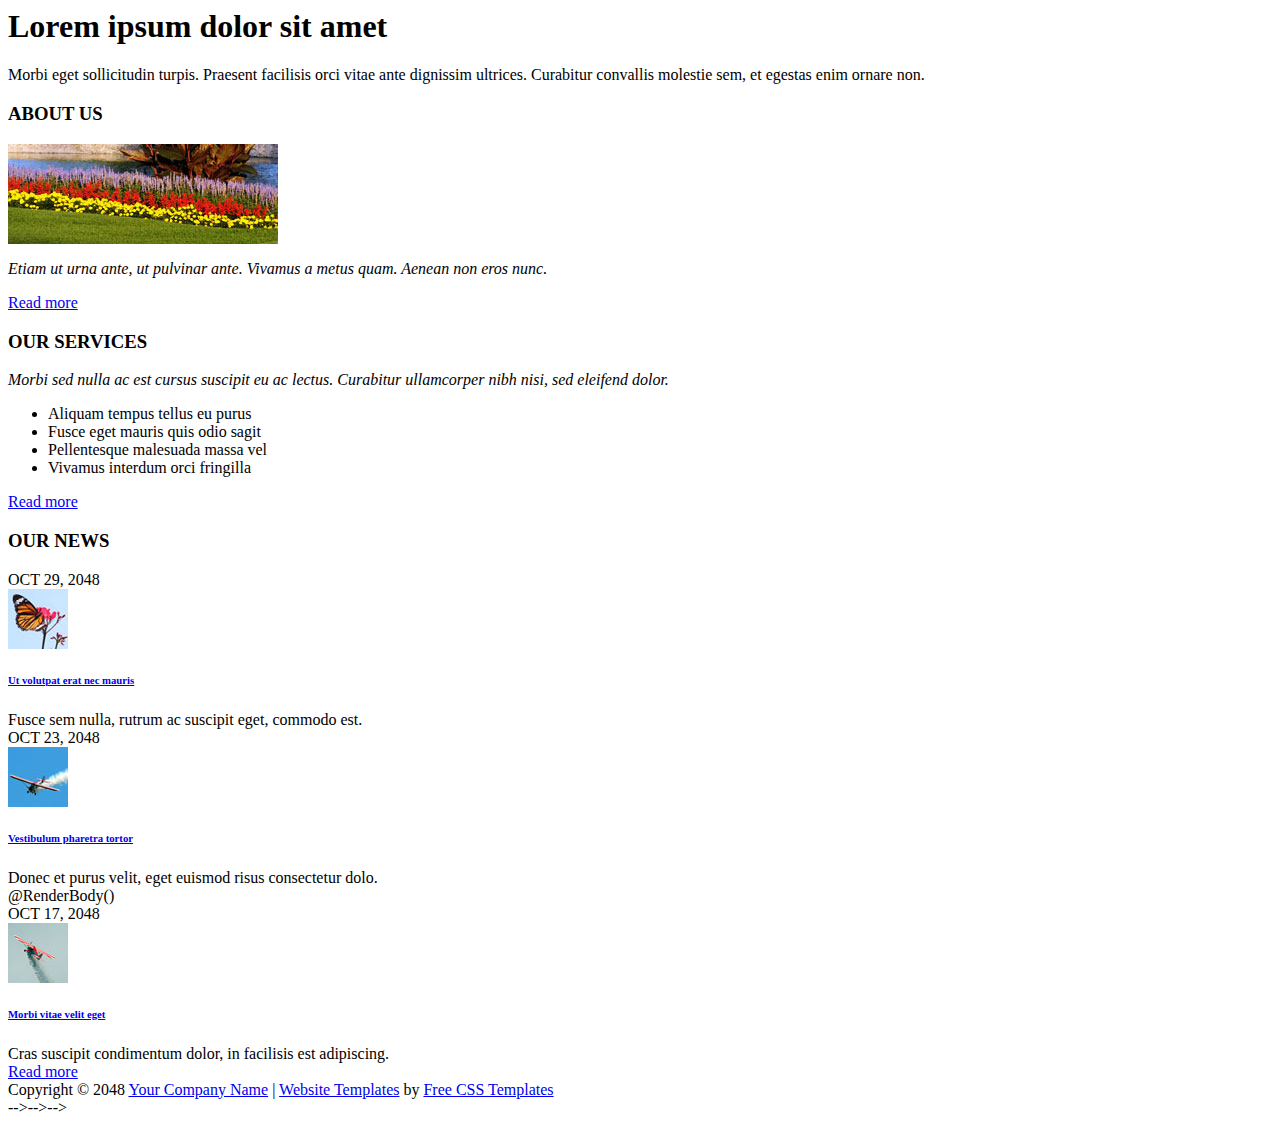
<file: source/SocialGoal/Content/templatemo_329_blue_urban/index.html>
﻿<!--<!--<!--<!DOCTYPE html PUBLIC "-//W3C//DTD XHTML 1.0 Transitional//EN" "http://www.w3.org/TR/xhtml1/DTD/xhtml1-transitional.dtd">
<html xmlns="http://www.w3.org/1999/xhtml">
<head>
<meta http-equiv="Content-Type" content="text/html; charset=utf-8" />
<title>Blue Urban, Free CSS Template</title>
<meta name="keywords" content="Blue Urban, Free CSS Template" />
<meta name="description" content="Blue Urban, Free CSS Template by templatemo.com" />
<link href="templatemo_style.css" rel="stylesheet" type="text/css" />

</head>
<body>

<div id="templatemo_wrapper">
	
    <div id="templatemo_header">
    
   		<div id="site_title">
            <h1><a href="http://www.templatemo.com">BLUE<strong>URBAN</strong><span>YOUR TAGLINE GOES HERE</span></a></h1>
        </div> <!-- end of site_title -->
        
        <div id="templatemo_menu">
            <!--<ul>
                <li><a href="index.html" class="current">Home</a></li>
                <li><a href="services.html">Services</a></li>
                <li><a href="news.html">News</a></li>
                <li><a href="about.html">About us</a></li>
                <li><a href="contact.html">Contact</a></li>
            </ul>    	-->
        </div> <!-- end of templatemo_menu -->
    
    </div>
    
    <div id="templatemo_middle">
    
    	<h1>Lorem ipsum dolor sit amet</h1>
        <p>Morbi eget sollicitudin turpis. Praesent facilisis orci vitae ante dignissim ultrices. Curabitur convallis molestie sem, et egestas enim ornare non.</p>
        <div class="learn_btn"><a href="#"></a></div>
    
    </div>
    
    <div id="templatemo_content">
    
    	<div class="col_w300">
		
            <h3>ABOUT US</h3>
            <div class="image_wrapper"><img src="images/templatemo_image_01.jpg" alt="Image 01" /></div>
          	<p><em>Etiam ut urna ante, ut pulvinar ante. Vivamus a metus quam. Aenean non eros nunc. </em></p>
            <!--<p align="justify">Blue Urban is a <a href="http://www.templatemo.com" target="_parent">free CSS template</a> from <a href="http://www.templatemo.com" target="_parent">templatemo.com</a> website. You may use this template in your websites. Credit goes to <a href="http://www.photovaco.com/" target="_blank">Free Photos</a> for photos. </p>
            <p align="justify">Sed nec nisl vitae tellus mattis tristique a quis nunc. Morbi nisi est, vehicula nec imper diet at, congue ornare lorem. Ut diam arcu, molestie sed sagittis ut sed. Validate <a href="http://validator.w3.org/check?uri=referer" rel="nofollow"><strong>XHTML</strong></a> &amp; <a href="http://jigsaw.w3.org/css-validator/check/referer" rel="nofollow"><strong>CSS</strong></a>.</p>-->
          <div class="btn_more"><a href="about.html">Read more</a></div>
        </div>
    
        <div class="col_w300">
		
            <h3>OUR SERVICES</h3>
          	<p><em>Morbi sed nulla ac est cursus suscipit eu ac lectus. Curabitur  ullamcorper nibh nisi, sed eleifend dolor.</em></p>
           <!-- <p align="justify">Lorem ipsum dolor sit amet, consectetur adipiscing elit. Morbi eget sollicitudin turpis. Praesent facilisis orci vitae ante dignissim ultrices. Curabitur convallis molestie sem, et egestas enim ornare non. Donec tincidunt neque a ante bibendum iaculis.</p>-->
                        
            <ul class="tmo_list">
              	<li>Aliquam tempus tellus eu purus </li>
                <li>Fusce eget mauris quis odio sagit </li>
                <li>Pellentesque malesuada massa vel</li>
                <li>Vivamus interdum orci fringilla</li>                        
          	</ul>
			
            <div class="cleaner"></div>
			
            <div class="btn_more"><a href="services.html">Read more</a></div>
        </div>
        
        <div class="col_w300 col_last">
		
            <h3>OUR NEWS</h3>
            <div class="sb_news_box">
            	<div class="news_date">OCT 29, 2048</div>
            	<img src="images/templatemo_image_05.jpg" alt="Image 05" />
        		<h6><a href="#">Ut volutpat erat nec mauris</a></h6>
                Fusce sem nulla, rutrum ac suscipit eget, commodo est.
              <div class="cleaner"></div>
            </div>
			
            <div class="sb_news_box">
            	<div class="news_date">OCT 23, 2048</div>
	            <img src="images/templatemo_image_06.jpg" alt="Image 06" />
				<h6><a href="#">Vestibulum pharetra tortor</a></h6>
				Donec et purus velit, eget euismod risus consectetur dolo.
                <div class="cleaner"></div>
            </div>
			
            <div class="sb_news_box">
             @RenderBody()   
            	<div class="news_date">OCT 17, 2048</div>
            	<img src="images/templatemo_image_07.jpg" alt="Image 07" />
				<h6><a href="#">Morbi vitae velit eget</a></h6>
				Cras suscipit condimentum dolor, in facilisis est adipiscing.
                <div class="cleaner"></div>
            </div>
                       
            <div class="btn_more"><a href="news.html">Read more</a></div>	
        </div>
    
    	<div class="cleaner"></div>
    </div>
    
    <div id="templatemo_footer">
    
    	 Copyright © 2048 <a href="#">Your Company Name</a> | <a href="http://www.iwebsitetemplate.com" target="_parent">Website Templates</a> by <a href="http://www.templatemo.com" target="_parent">Free CSS Templates</a>
         
    </div>
    
</div>

</body>
</html>-->-->-->
</file>
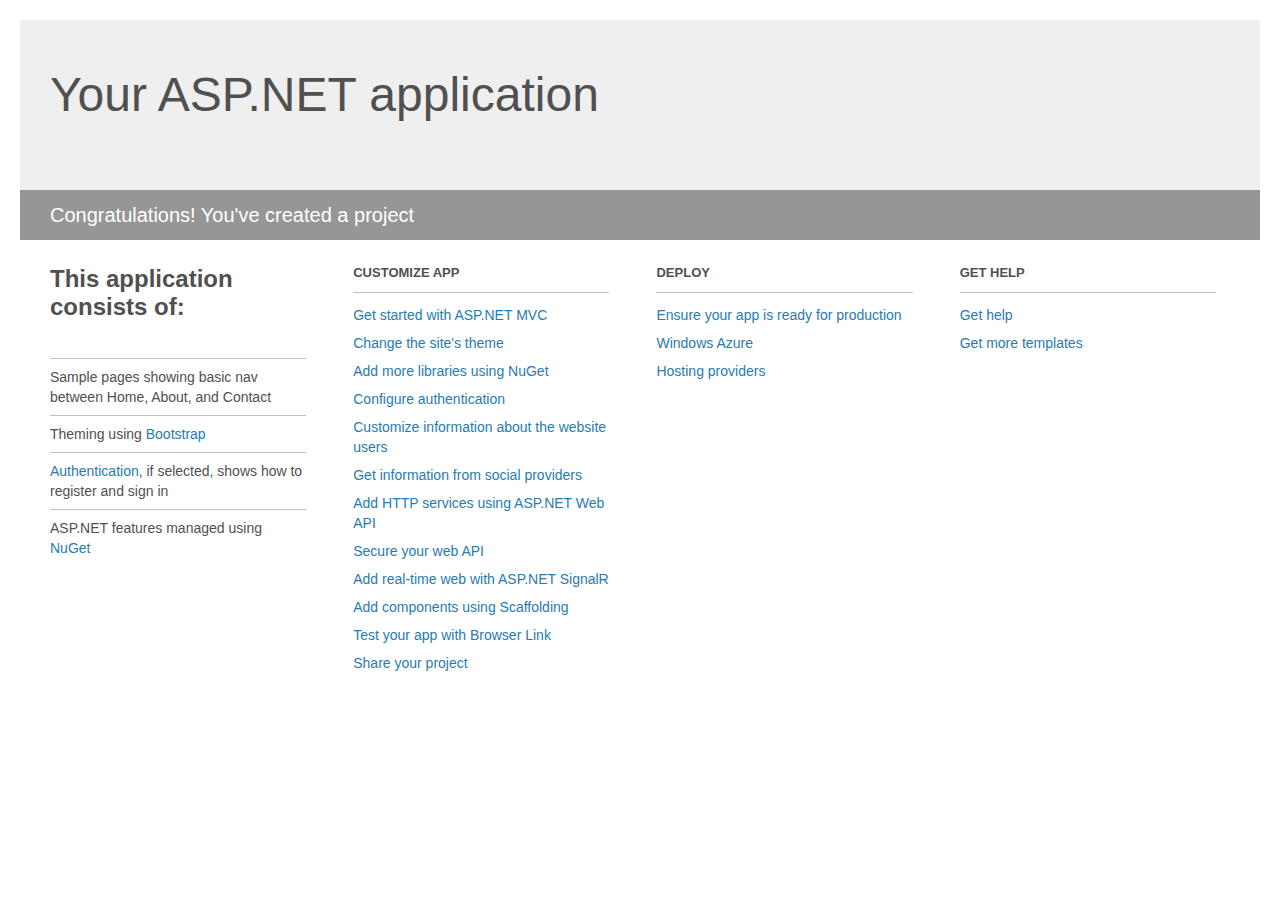
<file: source/SocialGoal/Project_Readme.html>
﻿<!DOCTYPE html>
<html lang="en">
<head>
    <meta charset="utf-8" />
    <title>Your ASP.NET application</title>
    <style>
        body {
            background: #fff;
            color: #505050;
            font: 14px 'Segoe UI', tahoma, arial, helvetica, sans-serif;
            margin: 20px;
            padding: 0;
        }

        #header {
            background: #efefef;
            padding: 0;
        }

        h1 {
            font-size: 48px;
            font-weight: normal;
            margin: 0;
            padding: 0 30px;
            line-height: 150px;
        }

        p {
            font-size: 20px;
            color: #fff;
            background: #969696;
            padding: 0 30px;
            line-height: 50px;
        }

        #main {
            padding: 5px 30px;
        }

        .section {
            width: 21.7%;
            float: left;
            margin: 0 0 0 4%;
        }

            .section h2 {
                font-size: 13px;
                text-transform: uppercase;
                margin: 0;
                border-bottom: 1px solid silver;
                padding-bottom: 12px;
                margin-bottom: 8px;
            }

            .section.first {
                margin-left: 0;
            }

                .section.first h2 {
                    font-size: 24px;
                    text-transform: none;
                    margin-bottom: 25px;
                    border: none;
                }

                .section.first li {
                    border-top: 1px solid silver;
                    padding: 8px 0;
                }

            .section.last {
                margin-right: 0;
            }

        ul {
            list-style: none;
            padding: 0;
            margin: 0;
            line-height: 20px;
        }

        li {
            padding: 4px 0;
        }

        a {
            color: #267cb2;
            text-decoration: none;
        }

            a:hover {
                text-decoration: underline;
            }
    </style>
</head>
<body>

    <div id="header">
        <h1>Your ASP.NET application</h1>
        <p>Congratulations! You've created a project</p>
    </div>

    <div id="main">
        <div class="section first">
            <h2>This application consists of:</h2>
            <ul>
                <li>Sample pages showing basic nav between Home, About, and Contact</li>
                <li>Theming using <a href="http://go.microsoft.com/fwlink/?LinkID=320754">Bootstrap</a></li>
                <li><a href="http://go.microsoft.com/fwlink/?LinkID=320755">Authentication</a>, if selected, shows how to register and sign in</li>
                <li>ASP.NET features managed using <a href="http://go.microsoft.com/fwlink/?LinkID=320756">NuGet</a></li>
            </ul>
        </div>

        <div class="section">
            <h2>Customize app</h2>
            <ul>
                <li><a href="http://go.microsoft.com/fwlink/?LinkID=320757">Get started with ASP.NET MVC</a></li>
                <li><a href="http://go.microsoft.com/fwlink/?LinkID=320758">Change the site's theme</a></li>
                <li><a href="http://go.microsoft.com/fwlink/?LinkID=320759">Add more libraries using NuGet</a></li>
                <li><a href="http://go.microsoft.com/fwlink/?LinkID=320760">Configure authentication</a></li>
                <li><a href="http://go.microsoft.com/fwlink/?LinkID=320761">Customize information about the website users</a></li>
                <li><a href="http://go.microsoft.com/fwlink/?LinkID=320762">Get information from social providers</a></li>
                <li><a href="http://go.microsoft.com/fwlink/?LinkID=320763">Add HTTP services using ASP.NET Web API</a></li>
                <li><a href="http://go.microsoft.com/fwlink/?LinkID=320764">Secure your web API</a></li>
                <li><a href="http://go.microsoft.com/fwlink/?LinkID=320765">Add real-time web with ASP.NET SignalR</a></li>
                <li><a href="http://go.microsoft.com/fwlink/?LinkID=320766">Add components using Scaffolding</a></li>
                <li><a href="http://go.microsoft.com/fwlink/?LinkID=320767">Test your app with Browser Link</a></li>
                <li><a href="http://go.microsoft.com/fwlink/?LinkID=320768">Share your project</a></li>
            </ul>
        </div>

        <div class="section">
            <h2>Deploy</h2>
            <ul>
                <li><a href="http://go.microsoft.com/fwlink/?LinkID=320769">Ensure your app is ready for production</a></li>
                <li><a href="http://go.microsoft.com/fwlink/?LinkID=320770">Windows Azure</a></li>
                <li><a href="http://go.microsoft.com/fwlink/?LinkID=320771">Hosting providers</a></li>
            </ul>
        </div>

        <div class="section last">
            <h2>Get help</h2>
            <ul>
                <li><a href="http://go.microsoft.com/fwlink/?LinkID=320772">Get help</a></li>
                <li><a href="http://go.microsoft.com/fwlink/?LinkID=320773">Get more templates</a></li>
            </ul>
        </div>
    </div>

</body>
</html>
</file>
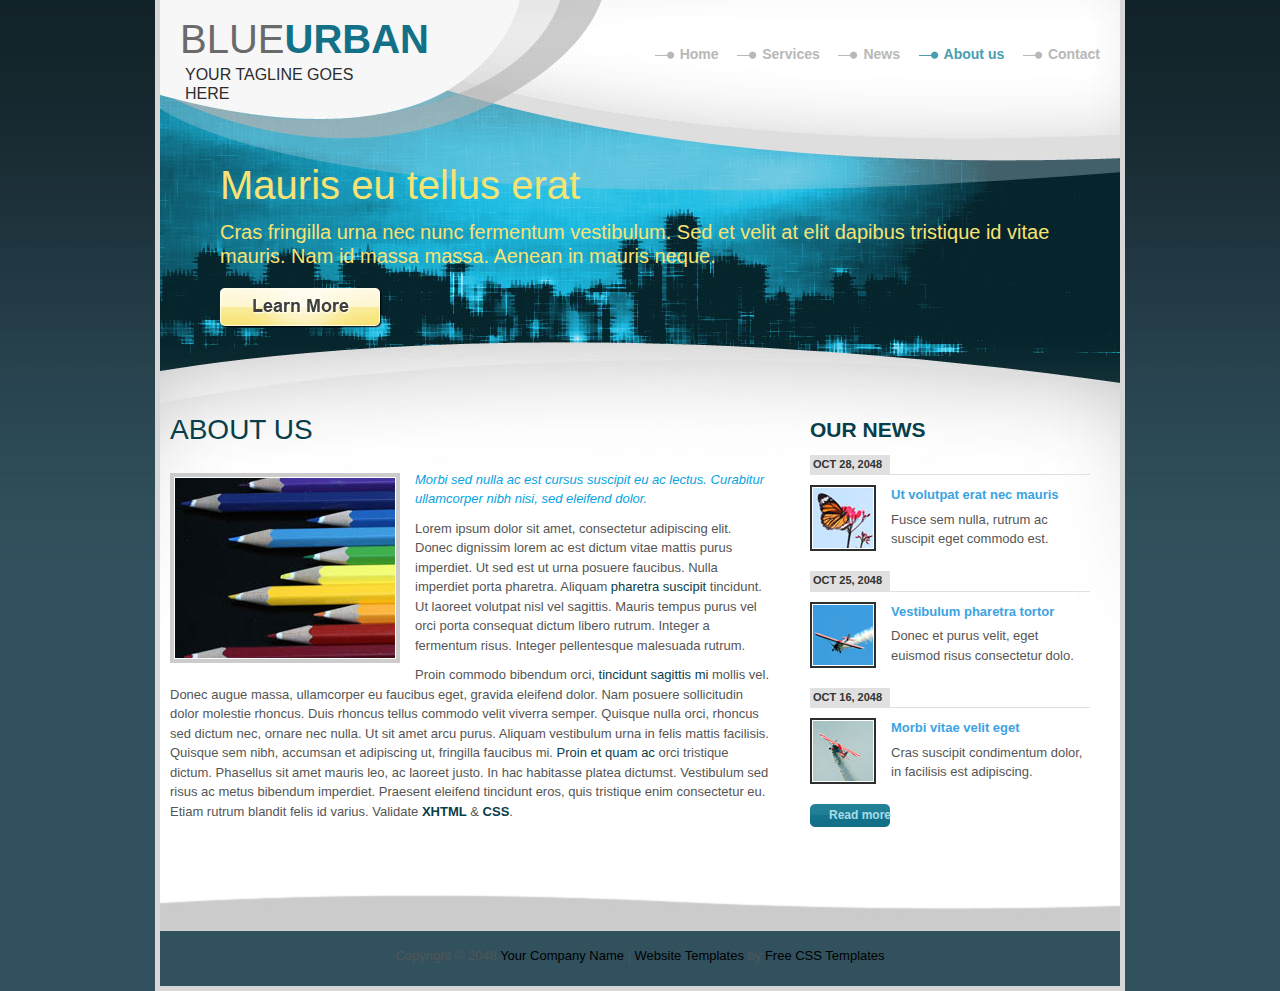
<file: source/SocialGoal/Content/templatemo_329_blue_urban/about.html>
<!DOCTYPE html PUBLIC "-//W3C//DTD XHTML 1.0 Transitional//EN" "http://www.w3.org/TR/xhtml1/DTD/xhtml1-transitional.dtd">
<html xmlns="http://www.w3.org/1999/xhtml">
<head>
<meta http-equiv="Content-Type" content="text/html; charset=utf-8" />
<title>About Blue Urban</title>
<meta name="keywords" content="blue urban, our company, free css templates" />
<meta name="description" content="Blue Urban, Our Company, free website template by templatemo.com" />
<link href="templatemo_style.css" rel="stylesheet" type="text/css" />

</head>
<body>

<div id="templatemo_wrapper">
	
    <div id="templatemo_header">
    
   		<div id="site_title">
            <h1><a href="http://www.templatemo.com">BLUE<strong>URBAN</strong><span>YOUR TAGLINE GOES HERE</span></a></h1>
        </div> <!-- end of site_title -->
        
        <div id="templatemo_menu">
            <ul>
                <li><a href="index.html">Home</a></li>
                <li><a href="services.html">Services</a></li>
                <li><a href="news.html">News</a></li>
                <li><a href="about.html" class="current">About us</a></li>
                <li><a href="contact.html">Contact</a></li>
            </ul>    	
        </div> <!-- end of templatemo_menu -->
    
    </div>
    
    <div id="templatemo_middle">
    
    	<h1>Mauris eu tellus erat</h1>
      	<p>Cras fringilla urna nec nunc fermentum vestibulum. Sed et velit at elit dapibus tristique id vitae mauris. Nam id massa massa. Aenean in mauris neque.</p>
        <div class="learn_btn"><a href="#"></a></div>
    
    </div>
    
    <div id="templatemo_content">
    
    	<div class="col_w620_w2col">
         	<div class="col_w620_content"> 
			 
	            <h2>ABOUT US</h2>
                <div class="image_wrapper image_fl"><img src="images/templatemo_image_08.jpg" alt="image" /></div>
                <p><em>Morbi sed nulla ac est cursus suscipit eu ac lectus. Curabitur  ullamcorper nibh nisi, sed eleifend dolor. </em></p>
                <p>Lorem ipsum dolor sit amet, consectetur adipiscing elit. Donec dignissim lorem ac est dictum vitae mattis purus imperdiet. Ut sed est ut urna posuere faucibus. Nulla imperdiet porta pharetra. Aliquam <a href="#">pharetra suscipit</a> tincidunt. Ut laoreet volutpat nisl vel sagittis. Mauris tempus purus vel orci porta consequat dictum libero rutrum. Integer a fermentum risus. Integer pellentesque malesuada rutrum. </p>
                
                <p>Proin commodo bibendum orci, <a href="#">tincidunt sagittis mi</a> mollis vel. Donec augue massa, ullamcorper eu faucibus eget, gravida eleifend dolor. Nam posuere sollicitudin dolor molestie rhoncus. Duis rhoncus tellus commodo velit viverra semper. Quisque nulla orci, rhoncus sed dictum nec, ornare nec nulla. Ut sit amet arcu purus. Aliquam vestibulum urna in felis mattis facilisis. Quisque sem nibh, accumsan et adipiscing ut, fringilla faucibus mi. <a href="#">Proin et quam ac</a> orci tristique dictum. Phasellus sit amet mauris leo, ac laoreet justo. In hac habitasse platea dictumst. Vestibulum sed risus ac metus bibendum imperdiet. Praesent eleifend tincidunt eros, quis tristique enim consectetur eu. Etiam rutrum blandit felis id varius. Validate <a href="http://validator.w3.org/check?uri=referer" rel="nofollow"><strong>XHTML</strong></a> &amp; <a href="http://jigsaw.w3.org/css-validator/check/referer" rel="nofollow"><strong>CSS</strong></a>.</p>
				
    		</div>        
        </div>
        
       	<div class="col_w300 col_last">
		
            <h3>OUR NEWS</h3>
            <div class="sb_news_box">
            	<div class="news_date">OCT 28, 2048</div>
            	<img src="images/templatemo_image_05.jpg" alt="Image 05" />
        		<h6><a href="#">Ut volutpat erat nec mauris</a></h6>
                Fusce sem nulla, rutrum ac suscipit eget commodo est.
              	<div class="cleaner"></div>
            </div>
			
            <div class="sb_news_box">
            	<div class="news_date">OCT 25, 2048</div>
	            <img src="images/templatemo_image_06.jpg" alt="Image 06" />
				<h6><a href="#">Vestibulum pharetra tortor</a></h6>
				Donec et purus velit, eget euismod risus consectetur dolo.
                <div class="cleaner"></div>
            </div>
			
            <div class="sb_news_box">
            	<div class="news_date">OCT 16, 2048</div>
            	<img src="images/templatemo_image_07.jpg" alt="Image 07" />
				<h6><a href="#">Morbi vitae velit eget</a></h6>
				Cras suscipit condimentum dolor, in facilisis est adipiscing.
                <div class="cleaner"></div>
            </div>
                       
            <div class="btn_more"><a href="#">Read more</a></div>	
        </div>
    
    	<div class="cleaner"></div>
    </div>
    
    <div id="templatemo_footer">
    
    	 Copyright © 2048 <a href="#">Your Company Name</a> | <a href="http://www.iwebsitetemplate.com" target="_parent">Website Templates</a> by <a href="http://www.templatemo.com" target="_parent">Free CSS Templates</a>
         
    </div>
    
</div>

</body>
</html>
</file>
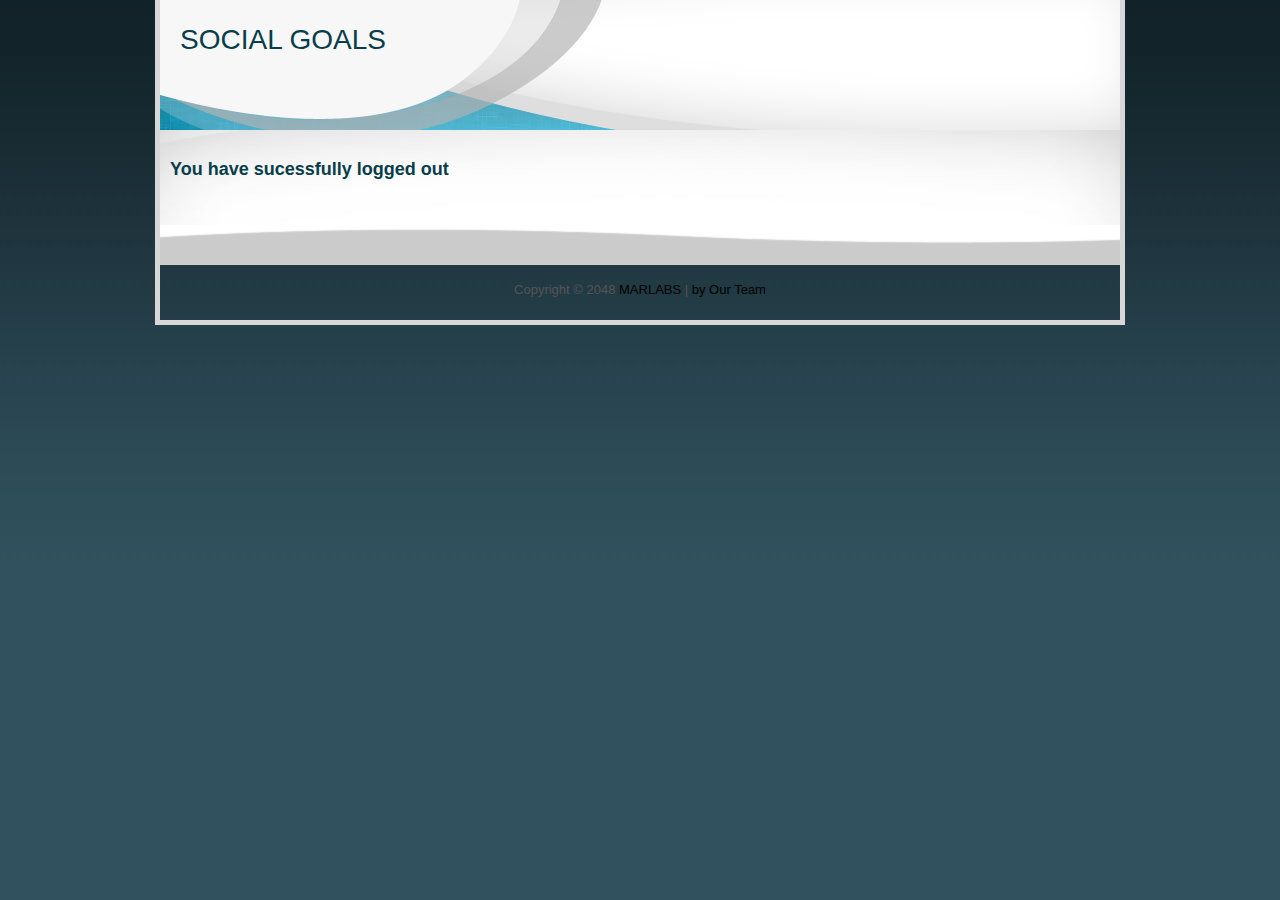
<file: source/SocialGoal/Content/templatemo_329_blue_urban/images/Logout.html>
﻿<!DOCTYPE html PUBLIC "-//W3C//DTD XHTML 1.0 Transitional//EN" "http://www.w3.org/TR/xhtml1/DTD/xhtml1-transitional.dtd">
<html xmlns="http://www.w3.org/1999/xhtml">
<head>
<meta http-equiv="Content-Type" content="text/html; charset=utf-8" />
<title>Blue Urban, Free CSS Template</title>
<meta name="keywords" content="Blue Urban, Free CSS Template" />
<meta name="description" content="Blue Urban, Free CSS Template by templatemo.com" />
    <link href="../templatemo_style.css" rel="stylesheet" type="text/css" />

   <!-- <link href="../../Content/templatemo_329_blue_urban/templatemo_style.css" rel="stylesheet"
        type="text/css" /> -->
</head>
<body>

<div id="templatemo_wrapper">
	
    <div id="templatemo_header">
    
   		<div id="site_title">
            <h2><font color=#083D4A>SOCIAL GOALS</font></h2>
        </div> <!-- end of site_title -->
        
     
    
    </div>
    
   <!-- <div id="templatemo_middle">
    
    	<h4><font color=#083D4A>Social Goals</font></h4>
        <p>Goal setter involves establishing specific, measurable, achievable, realistic and time-targeted (S.M.A.R.T ) goals.</p>
       ss
    
    </div>-->
    
    <div id="templatemo_content">
    
 
    	<h4><p><font>You have sucessfully logged out</font></p></h4>
    
    	<div class="cleaner"></div>
    </div>
    
    <div id="templatemo_footer">
    
    	 Copyright © 2048 <a href="#">MARLABS</a> | <a href="#" social goals</a> by <a href="#" target="_parent">Our Team</a>
         
    </div>
    
</div>

</body>
</html>
</file>
<file: source/SocialGoal/Content/templatemo_329_blue_urban/templatemo_style.css>
body {
	margin: 0px;
	padding: 0px;
	color: #555;
	font-family: Tahoma, Geneva, sans-serif;
	font-size: 13px;
	line-height: 1.5em; 
	background-color: #31515e;
	background-image: url(images/templatemo_body.jpg);
	background-repeat: repeat-x;
	background-position: top;
}

a, a:link, a:visited { color: #083d4a; text-decoration: none; }
a:hover { text-decoration: underline; }

p { margin: 0px; padding: 0; }
img { border: none; }

h1, h2, h3, h4, h5, h6 { color: #083d4a; }
h1 { font-size: 40px; font-weight: normal; margin: 0 0 30px 0; padding: 5px 0; }
h2 { font-size: 28px; font-weight: normal; margin: 0 0 30px 0; padding: 0; color: #083d4a; }
h3 { font-size: 21px; margin: 0 0 15px 0; padding: 0; padding: 0; font-weight: bold; }
h4 { font-size: 18px; margin: 0 0 15px 0; padding: 0; }
h5 { font-size: 16px; margin: 0 0 10px 0; padding: 0; }
h6 { font-size: 13px; margin: 0 0 5px 0; padding: 0; color: #07a3e2; }

.cleaner { clear: both; width: 100%; height: 0px; font-size: 0px;  }
.cleaner_h10 { clear: both; width:100%; height: 10px; }
.cleaner_h20 { clear: both; width:100%; height: 20px; }
.cleaner_h30 { clear: both; width:100%; height: 30px; }
.cleaner_h40 { clear: both; width:100%; height: 40px; }
.cleaner_h50 { clear: both; width:100%; height: 50px; }
.cleaner_h60 { clear: both; width:100%; height: 60px; }

.float_l { float: left; }
.float_r { float: right; }

.image_wrapper { display: inline-block; border: 4px solid #ccc; padding: 1px; background: #fff; margin-bottom: 5px; }
.image_fl { float: left; margin: 3px 15px 5px 0; }
.image_fr { float: right; margin: 3px 0 0 15px; }

blockquote { font-style: italic; margin-left: 10px;}
cite { font-weight: bold; color:#3b3823; }
cite span { color: #696443; }
em { color: #07a3e2; }

.tmo_list { margin: 20px 0 20px 20px; padding: 0; list-style: none; }
.tmo_list li { color:#07a3e2; background: transparent url(images/templatemo_list.png) no-repeat scroll 0 0px; margin:0 0 20px; padding: 0 0 0 20px; 	line-height: 1em; }
.tmo_list li a { color: #07a3e2; }
.tmo_list li a:hover { color: #07a3e2; }

.btn_more  a{
	display: block;
	width: 100px;
	height: 21px;
	font-size: 12px;
	color: #a7dce9;
	padding: 2px 0 0 0;
	font-weight: bold;
	text-align: center;
	background: url(images/templatemo_buton.png) no-repeat;
}

.btn_more a:hover {
	color:#A9BCF5;
	text-decoration:none;
}

.btn_more a:hover, .btn_more a:hover span {
	color: #A9BCF5;
}

.input {
    border: 1px solid #006;
    background: #ffc;
}
.button {
    border: 1px solid #006;
    background: #9cf;
}

.btnExample {
  color: red;
  background: yellow;
  font-weight: bold;
  border: 1px solid #900;
}


.groovybutton
{
   font-family:Lucida Console,monospace;
   color:#FFFFFF;
   background-color:#009999;
}


#templatemo_wrapper {
	width: 960px;
	margin: 0 auto;
	border: 5px solid #d7d7d7;
	border-top: none;
}

#templatemo_header {
	width: 960px;
	height: 130px;
	background: url(images/templatemo_header.jpg) no-repeat;
}



#templatemo_header  #site_title {
	float: left;
	width: 210px;
	padding-top: 30px;
	padding-left: 20px;
}

#templatemo_header  #site_title h1 {
	margin: 0;
	padding: 0;
}

#templatemo_header  #site_title a {
	margin: 0px;
	padding: 0px;
	font-size: 40px;
	color: #6a6a6a;
	font-weight: normal;
	text-decoration: none;
}

#templatemo_header  #site_title a strong {
	color: #127087;
}

#templatemo_header  #site_title a span {
	display: block;
	font-size: 16px;
	color: #2c2c2c;
	font-weight: normal;
	margin-top: 15px;
	margin-left: 5px;
}

/* menu */

#templatemo_menu {
	float: right;
	width: 600px;
	margin-top: 40px;
	margin-right: 20px;
	display: inline-block;
}

#templatemo_menu ul {
	float: right;
	display: inline-block;
	margin: 0;
	padding: 0;
	list-style: none;
}

#templatemo_menu ul li {
	padding: 0;
	margin: 0;
	display: inline-block;
}

#templatemo_menu ul li a {
	float: left;
	display: block;
	padding: 5px 0 5px 25px;
	font-size: 14px;
	margin-left: 15px;
	color: #b8b8b8;	
	text-decoration: none;
	font-weight: bold;
	outline: none;
	background: url(images/templatemo_menu.png) no-repeat center left;
}

#templatemo_menu ul li a:hover, #templatemo_menu ul .current {
	color: #4a9db3;
	background: url(images/templatemo_menu_hover.png) no-repeat center left;
}
/* end of menu */

#templatemo_middle {
	clear: both;
	width: 840px;
	height: 200px;
	padding: 30px 60px;
	background: url(images/templatemo_middle.jpg) no-repeat;
}

#templatemo_middle h1 {
	color: #f7e374;
	line-height: 1em;
	margin-bottom: 10px;
}

#templatemo_middle p {
	font-size: 20px;
	line-height: 1.2em;
	color: #f7e374;
	margin-bottom: 20px;
}

#templatemo_middle .learn_btn a {
	display: block;
	width: 162px;
	height: 40px;
	background: url(images/templatemo_learn_btn.png) no-repeat;
}

#templatemo_middle .learn_btn a:hover {
	background: url(images/templatemo_learn_btn_hover.png) no-repeat;
}

#templatemo_content {
	clear: both;
	width: 940px;
	padding: 30px 10px;
	background: #fff url(images/templatemo_content.jpg) top center no-repeat;
}

#templatemo_content p {
	margin-bottom: 10px;
}

.col_w300 {
	float: left;
	width: 280px;
	padding-right: 20px;
	margin-right: 20px;
}

.col_w620_w2col {
	float: left;
	width: 620px;
	margin-right: 20px;
}

.col_w620_content {
	padding-right: 20px;
	margin-bottom: 40px;
}

.col_last {
	margin-right: 0;
}

.sb_news_box {
	margin-bottom: 20px;
}

.news_date {
	background: url(images/templatemo_date.jpg) top left no-repeat;
	border-bottom: 1px solid #e0e0e0;
	margin-bottom: 10px;
	padding: 0 3px;
	color: #333;
	font-weight: bold;
	font-size: 11px;
}

.sb_news_box img {
	float: left;
	width: 60px;
	height: 60px;
	margin-right: 15px;
	padding: 1px;
	background: #fff;
	border: 2px solid #2d2f2f;
}

.sb_news_box h6 a {
	color: #3ca3e2;
}

.news_box {
	clear: both;
	margin-bottom: 30px;
	padding-bottom: 30px;
	border-bottom: 1px dashed #fff;
}

.news_box h2 {
	color: #183544;
	margin-bottom: 10px;
}

.news_box .news_meta {
	margin-bottom: 10px;
}

.news_box img {
	float: left;
	width: 220px;
	height: 180px;
	margin-right: 30px;
 	border: 4px solid #ccc;
	padding: 1px; background: #fff;
	margin-bottom: 5px;
}

.news_box_last {
	margin: 0;
	padding: 0;
	border: none;
}

#contact_form {
	padding: 0;
}

#contact_form form {
	margin: 0px;
	padding: 0px;
}

#contact_form form .input_field {
	width: 270px;
	padding: 5px;
	background: #fff;
	border: 1px solid #dfdfdf;
	font-size: 12px;
	font-family: Tahoma, Geneva, sans-serif;
}

#contact_form form label {
	display: block;
	width: 100px;
	margin-right: 10px;
	font-size: 13px;	
}

#contact_form form textarea {
	width: 266px;
	height: 140px;
	padding: 5px;
	background: #fff;
	border: 1px solid #dfdfdf;
	font-size: 12px;
	font-family: Tahoma, Geneva, sans-serif;
}

#contact_form .submit_btn {
	padding: 5px 14px;
	background: #fff;
	border: 1px solid #dfdfdf;
}

#templatemo_footer {
	width: 940px;
	height: 40px;
	padding: 55px 10px 0;
	text-align: center;
	background: url(images/templatemo_footer.jpg) no-repeat;
}

#templatemo_footer a {
	color: #000;
}
</file>
